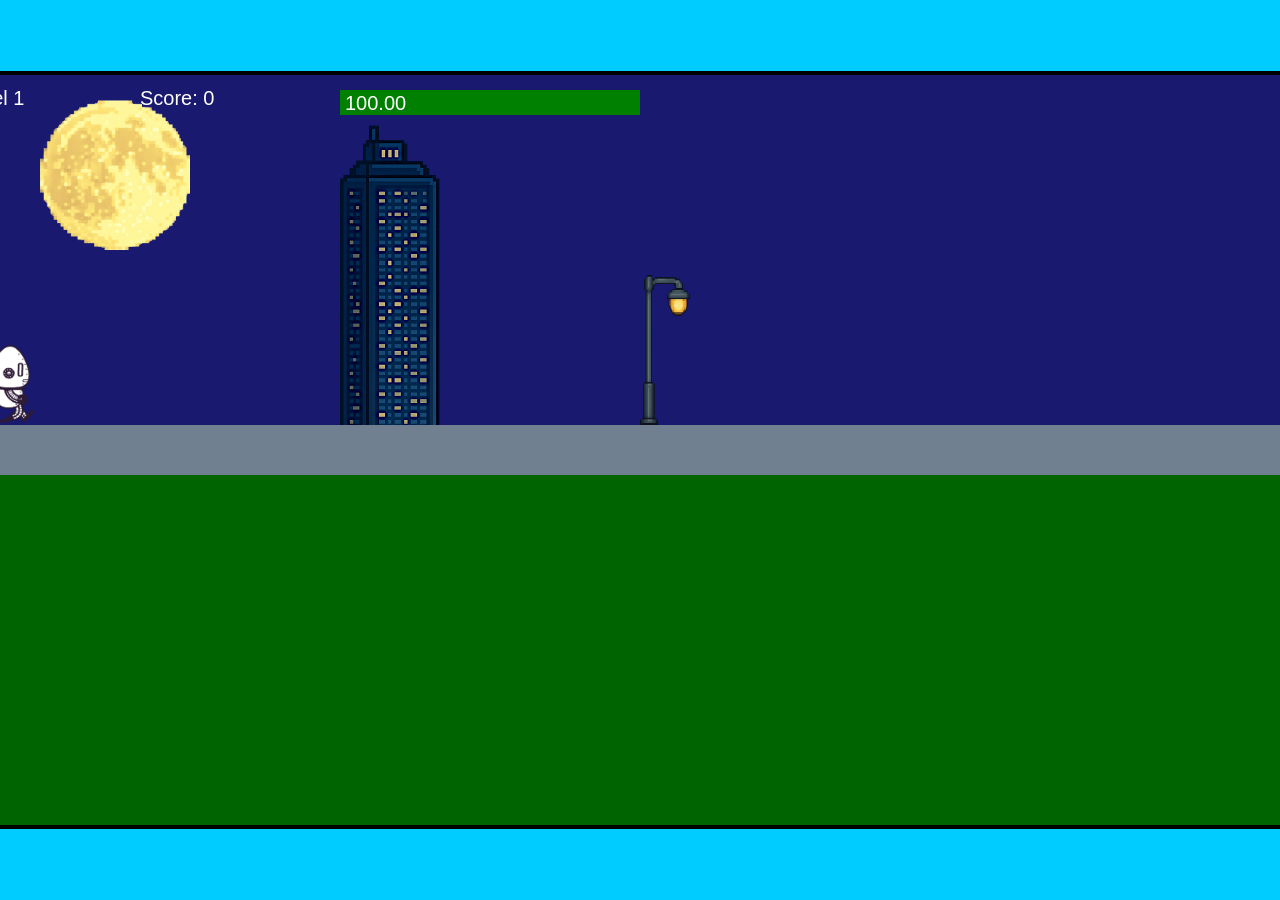
<file: fsd-projects/runtime/index.html>
<!DOCTYPE html>
<html lang="en">
  <head>
    <meta charset="UTF-8" />
    <meta name="viewport" content="width=device-width, initial-scale=1.0" />
    <title>Runtime Neo</title>
    <link rel="stylesheet" href="runtime.css" />
    <script src="https://code.jquery.com/jquery-3.1.0.js"></script>
    <script src="setup.js"></script>
    <script src="levels.js"></script>
    <script src="scenery.js"></script>
    <script src="student.js"></script>
    <script src="main.js"></script>
  </head>
  <body id="body">
    <canvas id="gameCanvas" width="1400" height="750"></canvas>
    <img id="player" src="images/halle.png" />
    <img id="projectile" src="images/projectile.png" />
    <img id="basicPlatform" src="images/interactable/basicPlatform.png" />
    <img id="spikes" src="images/interactable/spikes.png" />
    <img id="bug" src="images/interactable/bug.png" />
    <img id="healthUp" src="images/interactable/healthUp.png" />
    <img id="flag" src="images/interactable/flag.png" />
    <img id="moon" src="images/backgrounds/moon.png" />
    <img id="building" src="images/backgrounds/building.png" />
    <img id="lamp" src="images/backgrounds/lamp.png" />
  </body>
</html>
</file>
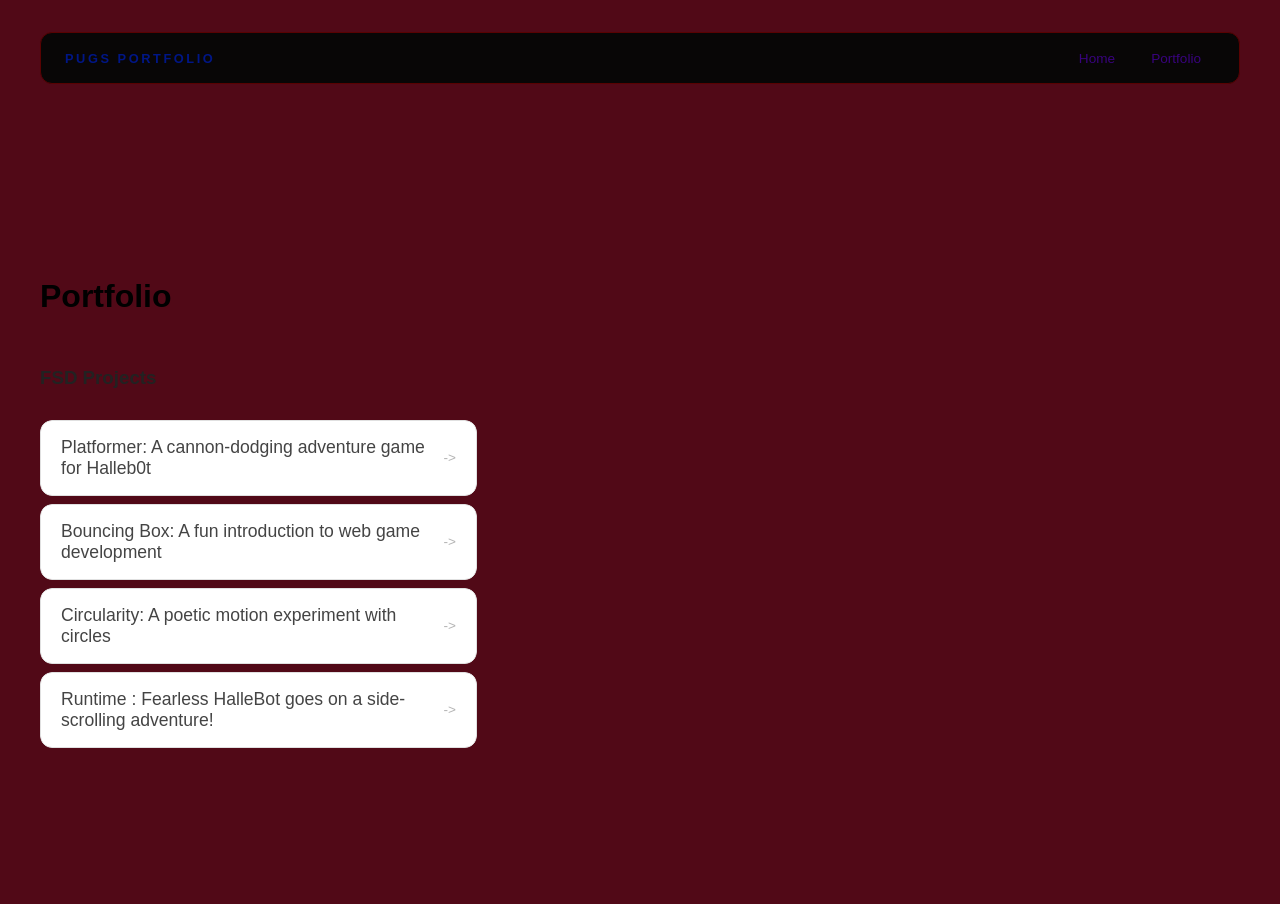
<file: portfolio.html>
<!DOCTYPE html>
<html>

<head>
  <title>pugs protfolio</title>
  <link rel="stylesheet" href="style.css" />
</head>

<body>
  <!-- All content goes here -->
  <div id="all-contents">
    <nav>
      <h1>pugs portfolio</h1>
      <ul id="nav-ul">
        <li class="nav-li">
          <a href="index.html">Home</a>
        </li>
        <li class="nav-li">
          <a href="portfolio.html">Portfolio</a>
        </li>
        </li>
      </ul>

    </nav>

    <main>
      <div class="content">
        <h1>Portfolio</h1>
        <h3>FSD Projects</h3>
        <ul id="portfolio">
          <li>
            <a href="fsd-projects/platformer/">Platformer: A cannon-dodging adventure game for Halleb0t</a>
          </li>
          <li>
            <a href="fsd-projects/bouncing-box/">Bouncing Box: A fun introduction to web game development</a>
          </li>
          <li>
            <a href="fsd-projects/circularity/">Circularity: A poetic motion experiment with circles</a>
          </li>
          <li>
            <a href="fsd-projects/runtime/">Runtime : Fearless HalleBot goes on a side-scrolling adventure!</a>
          </li>
        </ul>

        <!-- ASD Projects will go here -->

      </div>
    </main>
  </div>
</body>

</html>
</file>
<file: fsd-projects/runtime/runtime.css>
/* runtime.css */
/* Styles for Runtime Neo auto-runner game */

img {
  display: none;
}

#gameCanvas {
  position: absolute;
  border: 4px solid #000;
  top: 50%;
  left: 50%;
  transform: translate(-50%, -50%);
}

body {
  margin: 0;
  background-color: #00ccff;
  font-family: Arial, sans-serif;
  text-align: center;
  overflow: hidden;
}
</file>
<file: style.css>
* {
  box-sizing: border-box;
}

body {
  margin: 0;
  background: #510917;
  color: #222;
  font-family: "Helvetica Neue", Arial, sans-serif;
}

#all-contents {
  max-width: 1500px;
  min-height: 100vh;
  margin: 0 auto;
  padding: 32px 40px;
}
h2 {
  margin: 0;
  font-size: clamp(4rem, 10vw, 7rem);
  line-height: 0.9;
  font-weight: 900;
  letter-spacing: -0.04em;
  text-transform: uppercase;
  color: #000;
}

.content > p {
  margin: 0;
  color: #999;
  font-size: 0.9rem;
  text-transform: uppercase;
  letter-spacing: 0.15em;
  line-height: 1.4;
}
#interests {
  margin-top: 32px;
  width: 100%;
}

#interests h3 {
  margin: 0 0 12px;
  font-size: 0.75rem;
  font-weight: 700;
  text-transform: uppercase;
  letter-spacing: 0.2em;
  color: #2c08a1;
}

#interests ul {
  list-style: none;
  margin: 0;
  padding: 0;
  display: flex;
  flex-wrap: wrap;
  gap: 8px;
}

#interests li {
  color: #555;
  font-size: 1rem;
  font-weight: 600;
  padding: 10px 20px;
  background: #5a06ec;
  border: 1px solid #0400ff;
  border-radius: 100px;
  transition:
    background 0.25s ease,
    color 0.25s ease,
    transform 0.25s ease;
  cursor: default;
}

#interests li:hover {
  background: #000000;
  color: #fff;
  border-color: #000;
  transform: translateY(-2px);
}
main {
  display: grid;
  grid-template-columns: minmax(220px, 1fr) minmax(420px, 1.6fr);
  align-items: center;
  min-height: calc(100vh - 160px);
  gap: clamp(32px, 5vw, 80px);
}

.sidebar {
  width: 100%;
}

.content {
  display: flex;
  flex-direction: column;
  align-items: flex-start;
  gap: 12px;
}
.sidebar-img {
  width: 100%;
  max-width: 760px;
  aspect-ratio: 3 / 4;
  object-fit: cover;
  display: block;
  border-radius: 16px;
  
  box-shadow: 0 8px 30px rgba(0, 0, 0, 0.12);
  transition:
    filter 0.4s ease,
    transform 0.4s ease,
    box-shadow 0.4s ease;
}

.sidebar-img:hover {
  filter: grayscale(0%);
  transform: translateY(-4px);
  box-shadow: 0 16px 40px rgba(0, 0, 0, 0.18);
}
nav {
  display: flex;
  justify-content: space-between;
  align-items: center;
  margin-bottom: 48px;
  padding: 16px 24px;
  background: #080606;
  border: 1px solid #580202;
  border-radius: 12px;
}

nav h1 {
  margin: 0;
  font-size: 0.8rem;
  font-weight: 700;
  text-transform: uppercase;
  letter-spacing: 0.2em;
  color: #001686;
}

#nav-ul {
  list-style: none;
  display: flex;
  gap: 8px;
  margin: 0;
  padding: 0;
}

.nav-li a {
  color: #38037d;
  text-decoration: none;
  font-size: 0.85rem;
  font-weight: 500;
  padding: 6px 14px;
  border-radius: 8px;
  transition:
    background 0.25s ease,
    color 0.25s ease;
}

.nav-li a:hover {
  background: #0701ab;
  color: #4904d1;
}
/* Portfolio styles */
.content h1 {
  color: black;
}

#portfolio {
  list-style: none;
  margin: 0;
  padding: 0;
  width: 100%;
  display: flex;
  flex-direction: column;
  gap: 8px;
}

#portfolio li {
  border-radius: 12px;
  overflow: hidden;
}

#portfolio a {
  display: flex;
  justify-content: space-between;
  align-items: center;
  text-decoration: none;
  color: #444;
  padding: 16px 20px;
  font-size: 1.1rem;
  font-weight: 500;
  background: #fff;
  border: 1px solid #e0e0e0;
  border-radius: 12px;
  transition: background 0.25s ease, color 0.25s ease, transform 0.25s ease;
}

#portfolio a:hover {
  background: #000;
  color: #fff;
  transform: translateX(4px);
}

#portfolio a::after {
  content: "->";
  font-size: 0.85rem;
  opacity: 0.4;
  transition: opacity 0.25s ease;
  white-space: nowrap;
}

#portfolio a:hover::after {
  opacity: 1;
}
</file>
